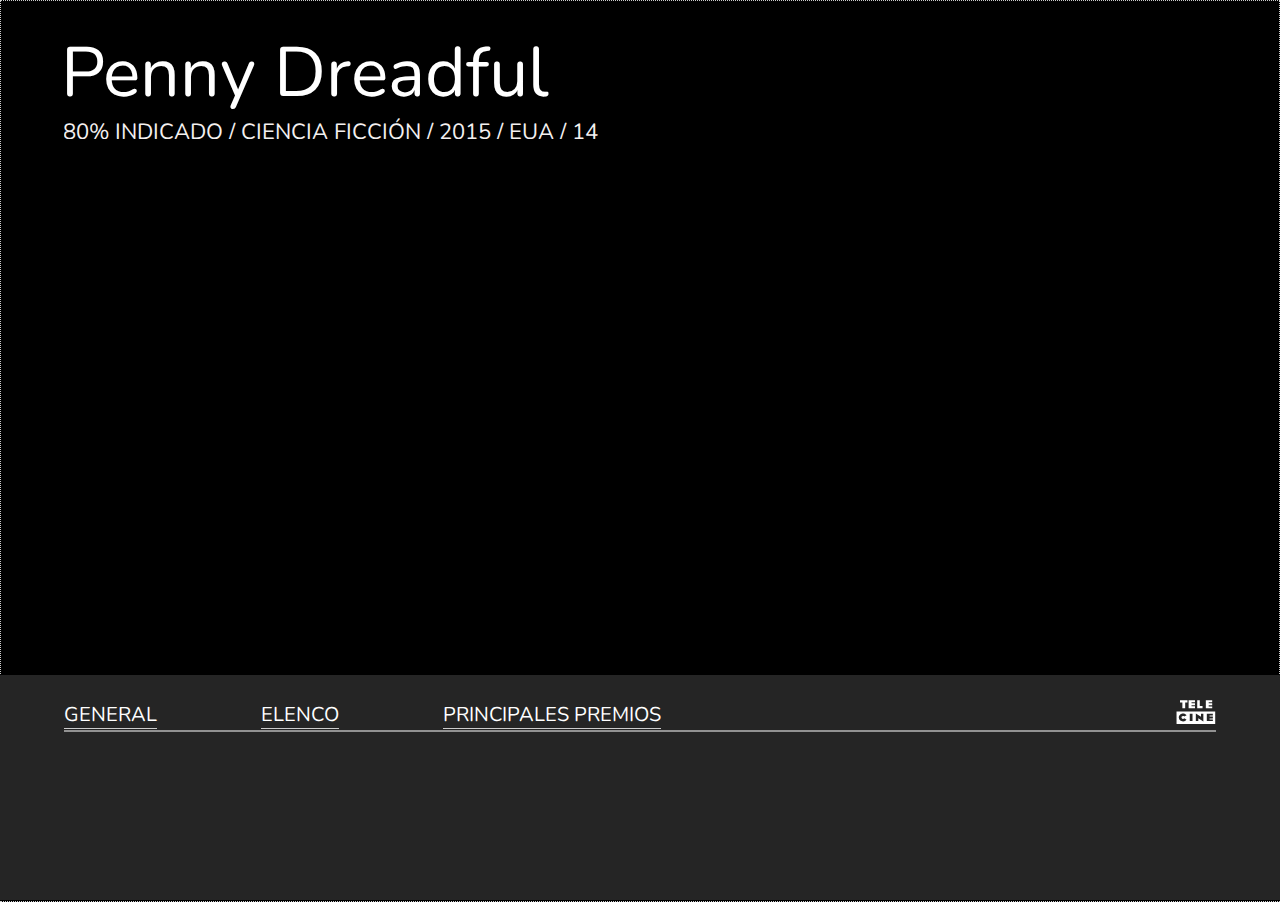
<file: agile-content/index.html>
<!DOCTYPE html>
<html lang="en">

<head>
    <meta charset="UTF-8">
    <title>AgileFlix</title>


    <link href="https://fonts.googleapis.com/css?family=Nunito" rel="stylesheet">
    <link rel="stylesheet" href="css/reset.css" />
    <link rel="stylesheet" href="css/style.css" />
    <link rel="stylesheet" href="css/tabseason.css" />
    <meta name="viewport" content="width=device-width, initial-scale=1.0">

</head>


<body>

    <div id="overlay"></div>
    <div class="main" id="background"></div>

    <section>
        <div class="title">
            <svg xmlns="http://www.w3.org/2000/svg" width="530" height="64" viewBox="0 0 530 64">
                <text fill="#FFF" fill-rule="evenodd" font-family="Nunito, sans-serif" font-size="70" font-weight="400"
                    transform="translate(-93 -49)">
                    <tspan x="90" y="100">Penny Dreadful</tspan>
                </text>
            </svg>
        </div>
        <div class="sub-title">
            <svg xmlns="http://www.w3.org/2000/svg" width="592" height="24" viewBox="0 0 592 24">
                <text fill="#F4F0F0" fill-rule="evenodd" font-family="Nunito, sans-serif"
                    font-size="22" font-weight="400" transform="translate(-91 -131)">
                    <tspan x="90" y="155">80% INDICADO / CIENCIA FICCIÓN / 2015 / EUA / 14</tspan>
                </text>
            </svg>
        </div>
    </section>

    <!-- <div class="info-season" id="season"> -->
    <!-- info temporadas -->
    <!-- <div class="tab">
            <div class="tablinks" onclick="openSeason(event, '1')">T1</div>
            <div class="tablinks" onclick="openSeason(event, '2')">T2</div>
            <div class="tablinks" onclick="openSeason(event, '3')">T3</div>
        </div>
    </div> -->



    <!-- info episodios -->
    <!-- <div id="1" class="tabcontent">
            <div class="ep-number">01</div>
            <div class="ep-name">Trabalho Noturno</div>
            <div class="ep-play"><img src="images/play-small-player-w.svg" alt="Play video"></div>
        </div>
    
        <div id="2" class="tabcontent">
                <div class="ep-number">01</div>
                <div class="ep-name">Trabalho Noturno</div>
                <div class="ep-play"><img src="images/play-small-player-w.svg" alt="Play video"></div>
        </div>
    
        <div id="3" class="tabcontent">
                <div class="ep-number">01</div>
                <div class="ep-name">Trabalho Noturno</div>
                <div class="ep-play"><img src="images/play-small-player-w.svg" alt="Play video"></div>
        </div> -->


    <div class="footer">
        <div class="container">
            <ul class="setlist">
                <li class="info" onclick="contentChange('general')">GENERAL</li>
                <li class="info" onclick="contentChange('cast')">ELENCO</li>
                <li class="info" onclick="contentChange('premios')">PRINCIPALES PREMIOS</li>
                <li id="logo">
                    <img src="images/logo-telecine.svg" alt="Logo Telecine" width="40">
                </li>
            </ul>
        </div>
        <div class="container-info" id="content">
        </div>
    </div>

    <script src="js/requisicao.js"></script>
    <script src="js/main.js"></script>
    <script src="js/conteudo.js"></script>
    <script src="js/season.js"></script>

</body>

</html>
</file>
<file: agile-content/css/style.css>
@import url('https://fonts.googleapis.com/css?family=Nunito');
/* font-family: 'Nunito', sans-serif; */
/* #252525 */
/* #474747; */
/* background: radial-gradient(circle, rgba(0,0,0,0) 0%, rgba(0,0,0,0) 30%, rgba(0,0,0,1) 70%, rgba(0,0,0,1) 100%); */


body{
    font-family: 'Nunito', sans-serif;
    background: #000;
    color: #fff;
}

#background {
    border: 1px dotted #CCC;
    height: 100vh;
    position: relative;
}

#overlay{
    width: 100%;
    height: 100%;
    position: absolute;
    background: radial-gradient(circle, rgba(255,255,255,0) 0%, rgba(0,0,0,1) 98%, rgba(0,0,0,1) 100%);
}

.footer{
    background:#252525;
    height: 25%;
    position:absolute;
    bottom:0;
    width:100%;
    font-family: 'Nunito', sans-serif;
}

.container{
    border-bottom: 2px solid rgba(255,255,255,.5);
}

    .container, .container-info{
        width: 90%;
        margin: auto;
    }

    .container-info{
        padding-top: 30px;
    }

.setlist{
    margin: 30px 0 5px 0;
}

    .setlist>li{
        display: inline;
        margin-right: 100px;
        font-size: 20px;
    }

        .setlist>.info:hover{
            padding-bottom: 2px;
            border-bottom: 2px solid #00991f;
        }

#logo{
    float: right;
    margin: -5px 0 0 0;
}

.info, .acoes{
    cursor: pointer;
}
    .acoes, .box-cast{
        display: inline-block;
        text-align: center;
        margin: 0 40px 0 0;
    }

        .acoes > h3{
            margin-top: 10px;
        }


.general{
    display: inline-block;
}

#sinopse{
    position: absolute;
    width: 60%;
    margin: 0 0 0 20px;
    float: right;
}


.box-cast{
    background: #474747;
    margin-right: 10px;
    width: 250px;
    height: 70px;
}

    .box-cast h2{
        margin-top: 15px;
    }

    .general h3, .box-cast h3{
        margin-top: 5px;
    }

    .info-season{
        position: absolute;
        /* z-index: auto; */
        right: 5%;
        top: 5%;
    }

svg {
    position: absolute;
    top: 5%;
    left: 5%;
    font-family: 'Nunito', sans-serif;
}


.sub-title > svg{
    margin: 70px 0 0 0;
}
</file>
<file: agile-content/css/tabseason.css>
/* season */

.info {
    border-bottom: 1px solid #ccc;
    width: 300px;
}

/* Style the div inside the tab */

.tab div {
    float: left;
    cursor: pointer;
    padding: 10px 15px;
    /* transition: 0.3s; */
    font-size: 20px;
}

/* padding: 5px 10px 10px 10px; */

/* Change background color of div on hover */

/* .tab>div:hover {
    border-bottom: 2px solid #00991f;
    padding: 10px 15px;
} */
.tab>.tablinks:hover{
display: inline;
}
.tab>.tablinks:hover{
    border-bottom: 2px solid #00991f;
}

/* Create an active/current tablink class */

.tab>div.active {
    border-bottom: 2px solid #00991f;
}

/* Style the tab content */

.tabcontent {
    display: none;
    margin: 6px 12px;
    border-bottom: 1px solid #ccc;
    width: 15%;
}

.tabcontent>div {
    float: left;
}
</file>
